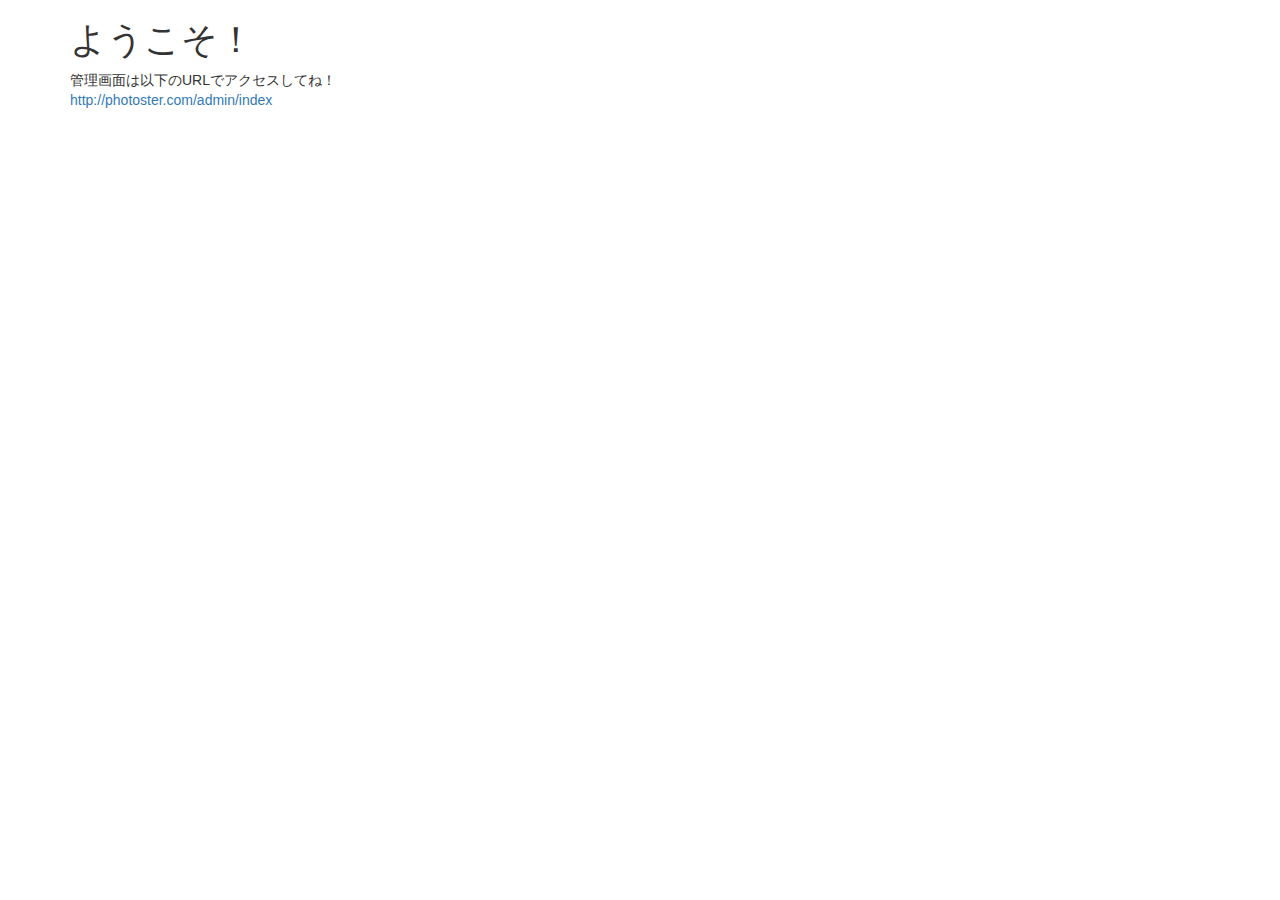
<file: views/index.html>
<!DOCTYPE html>
<html>
    <head>
        <link rel="stylesheet" href="https://maxcdn.bootstrapcdn.com/bootstrap/3.3.4/css/bootstrap.min.css">
        <meta http-equiv="Content-Type" content="text/html; charset=utf-8" />
        <title>トップページ</title>
    </head>
    <body>
        <div class="container">
            <h1>ようこそ！</h1>
            <p>管理画面は以下のURLでアクセスしてね！<br><a href="admin/index">http://photoster.com/admin/index</a></p>
        </div>
    </body>
</html>
</file>
